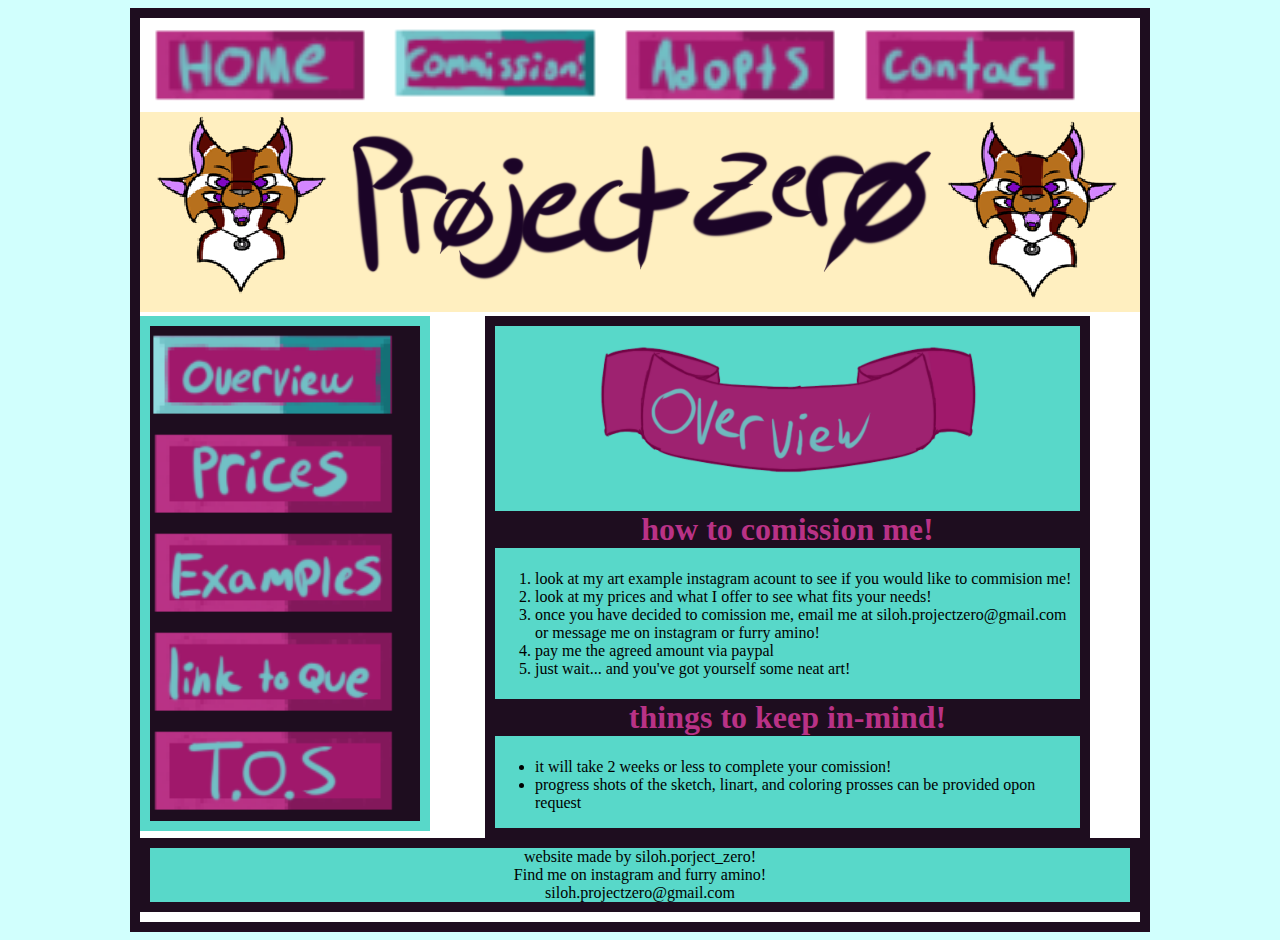
<file: coms.html>
<!DOCTYPE html>
<html>
<head>
<title>Project: zero</title>
  <link rel="stylesheet" href="styles.css">
</head>
<body>
<div id="container">

<div id="links"> 
		<a href="index.html">
  <img src="pics/links/home.png" alt="home" 
  style="width:240px;float:left;border:0"></a>
  
  		<a href="coms.html">
  <img src="pics/blinks/coms.png" alt="home" 
  style="width:230px;float:left;border:0"></a>
	
	
				<a href="adopts.html">
  <img src="pics/links/adopts.png" alt="adopts" 
  style="width:240px;float:left;border:0"></a>
	

  
  			<a href="contact.html">
  <img src="pics/links/contact.png" alt="contact" 
  style="width:240px;float:left;border:0"></a>

	
	</div>

<a href="index.html">
  <img src="pics/banner.png" alt="banner" style="width:1000px;height:200px;float:none;border:0">

	
<div id="nav">

<a href="coms.html">
  <img src="pics/bcoms-sub/overview.png" alt="overview" 
  style="width:250px;float:left;border:0"></a>
  
  <a href="prices.html">
  <img src="pics/coms-sub/prices.png" alt="prices" 
  style="width:250px;float:left;border:0"></a>
  
      <a href="examples.html">
  <img src="pics/coms-sub/examples.png" alt="prices" 
  style="width:250px;float:left;border:0"></a>
   		
	  <a href="https://trello.com/b/J25v1IjN/art-que">
  <img src="pics/coms-sub/que.png" alt="prices" 
  style="width:250px;float:left;border:0"></a>
		
	<a href="tos.html">
  <img src="pics/coms-sub/tos.png" alt="tos" 
  style="width:250px;float:left;border:0"></a>


	 
</div>


  

<div id="main">
	<img src="pics/ban/overview.png" width="400px" >
	
<h1> how to comission me! </h1>
<ol>
	<li> look at my art example instagram acount to see if you would like to commision me! </li>
	<li> look at my prices and what I offer to see what fits your needs! </li>
	<li> once you have decided to comission me, email me at siloh.projectzero@gmail.com
		or message me on instagram or furry amino! </li>
	<li> pay me the agreed amount via paypal </li>
	<li> just wait... and you've got yourself some neat art! </li>
</ol>

<h1> things to keep in-mind! </h1>
<ul>
	<li> it will take 2 weeks or less to complete your comission! </li>
	<li> progress shots of the sketch, linart, and coloring prosses can be
	provided opon request </li>
	
		
</div>



<div id="footer">
 website made by siloh.porject_zero! <br>
 Find me on instagram and furry amino! <br>
 siloh.projectzero@gmail.com

</div>

</body>
</html>
</file>
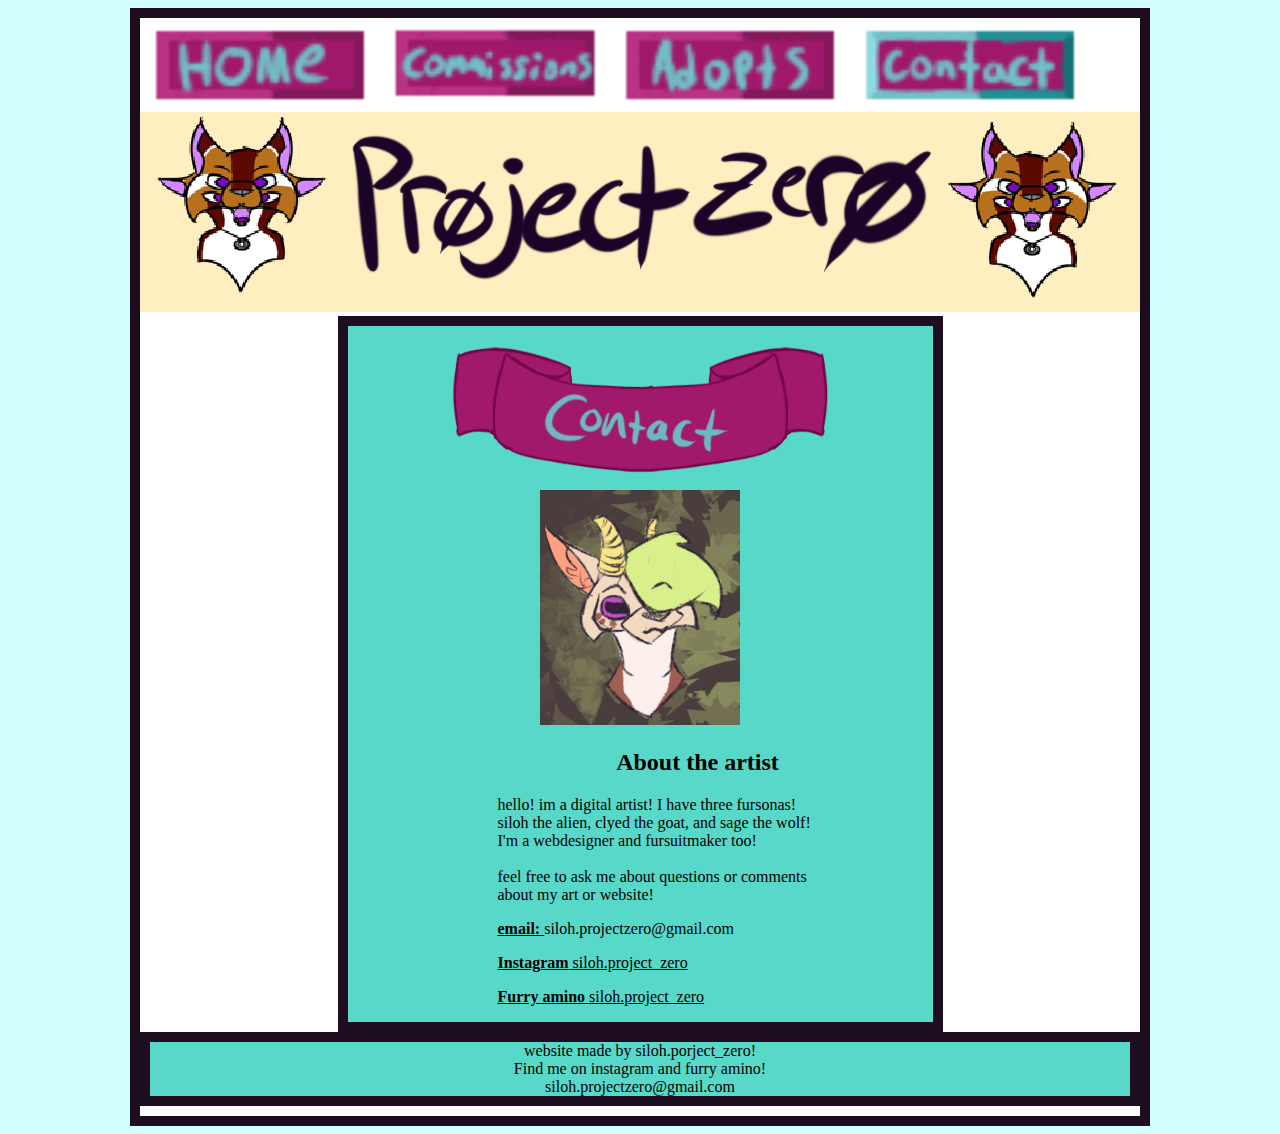
<file: contact.html>
<!DOCTYPE html>
<html>
<head>
<title>Project: zero</title>
  <link rel="stylesheet" href="styles.css">
</head>
<body>
<div id="container">

<div id="links"> 
		<a href="index.html">
  <img src="pics/links/home.png" alt="home" 
  style="width:240px;float:left;border:0"></a>
  
  		<a href="coms.html">
  <img src="pics/links/coms.png" alt="home" 
  style="width:230px;float:left;border:0"></a>
	
	
				<a href="adopts.html">
  <img src="pics/links/adopts.png" alt="adopts" 
  style="width:240px;float:left;border:0"></a>
	

  
  			<a href="contact.html">
  <img src="pics/blinks/contact.png" alt="contact" 
  style="width:240px;float:left;border:0"></a>

	
	</div>

<a href="index.html">
  <img src="pics/banner.png" alt="banner" style="width:1000px;height:200px;float:none;border:0"> </a>

	

  

<div id="centeredmain">
	<img src="pics/ban/contact.png" width="400px" >
		<img src="pics/art/image9.png" width="200px" > <br>
		
		<div id="textbox">
<h2> About the artist </h2>
<p> hello! im a digital artist! I have three fursonas!<br> siloh the alien, clyed the goat, and sage the wolf! <br>
I'm a webdesigner and fursuitmaker too! <br><br>
feel free to ask me about questions or comments <br>about my art or website!</p>
	<p><b><u> email: </b> </u> siloh.projectzero@gmail.com </p> 
		
		<a href="https://www.instagram.com/siloh.project_zero/">
			<p><b><u> Instagram</b> siloh.project_zero</p>  </u> </a>
			
			<a href="https://www.instagram.com/siloh.project_zero/">
		<p><b><u> Furry amino</b>  siloh.project_zero</p> </u></a> </div>
		
		
		
		
		
	
	

</div>



<div id="footer">
 website made by siloh.porject_zero! <br>
 Find me on instagram and furry amino! <br>
 siloh.projectzero@gmail.com

</div>

</body>
</html>
</file>
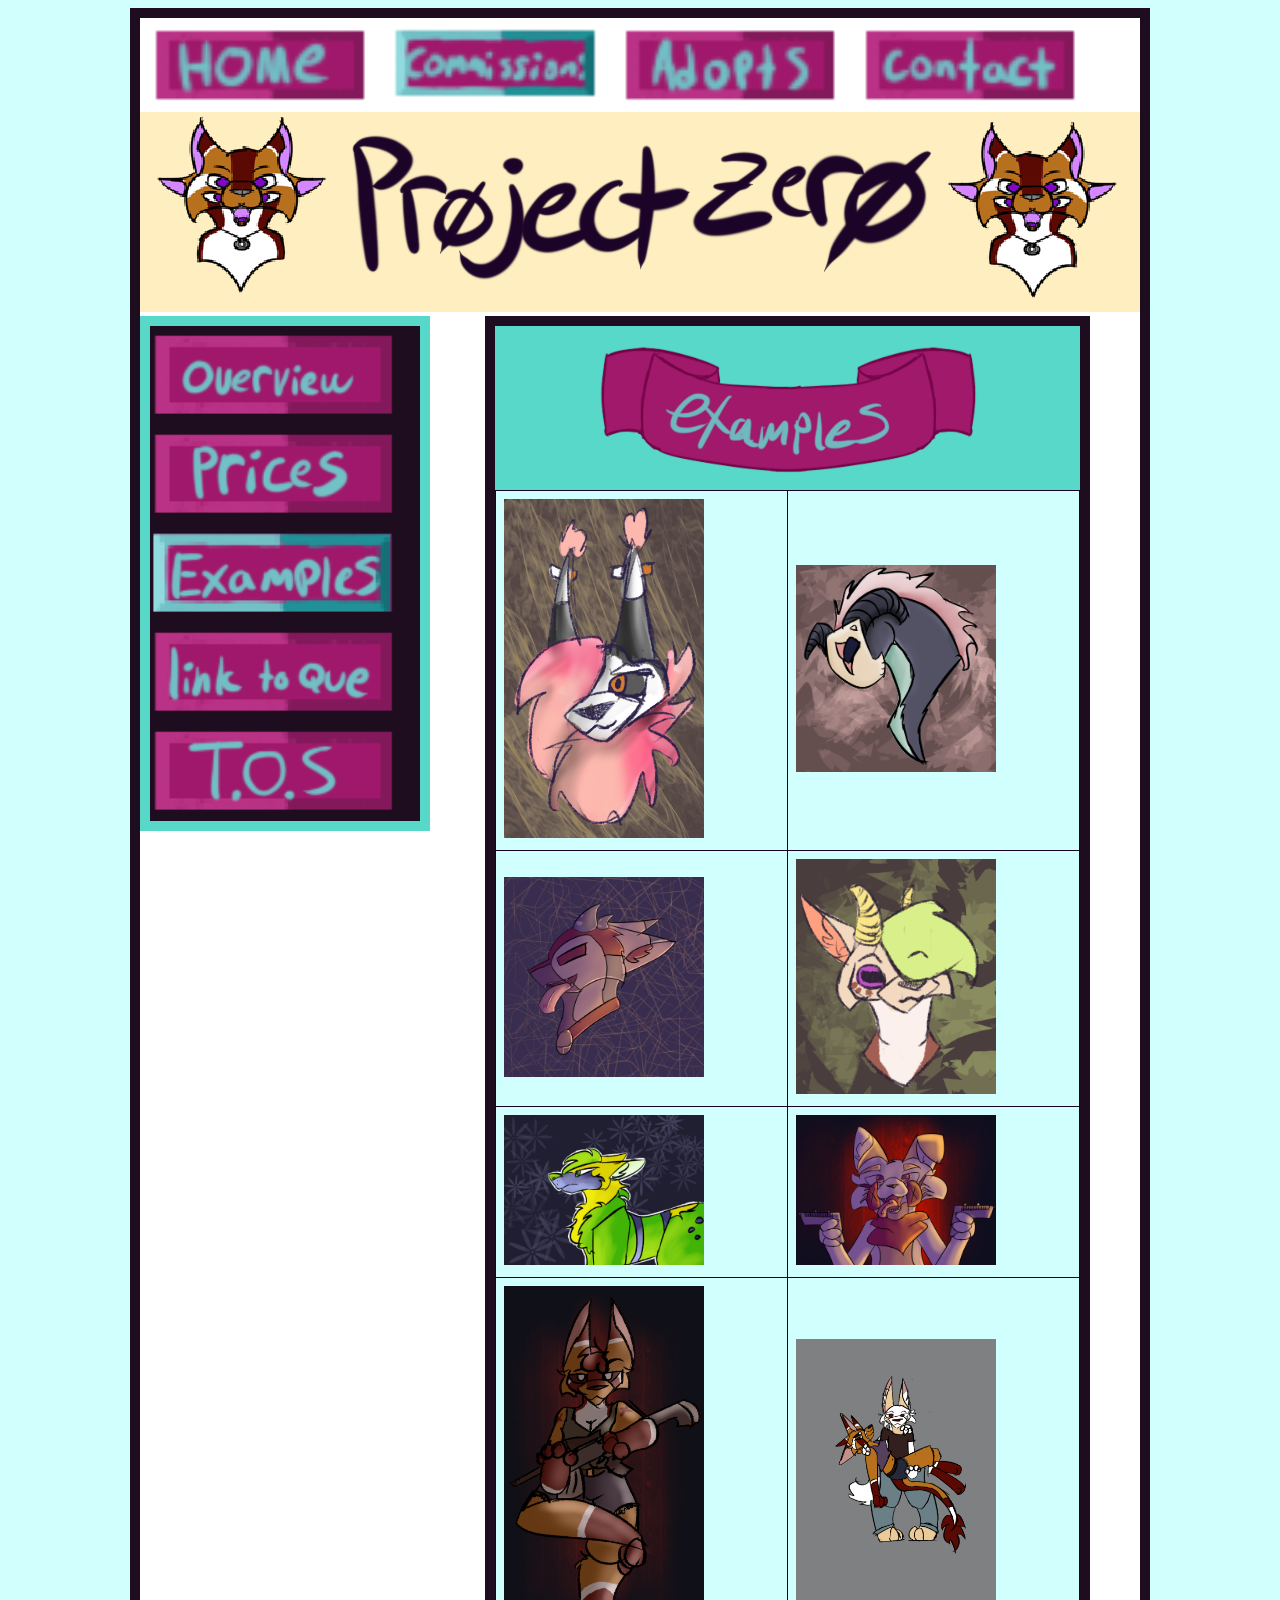
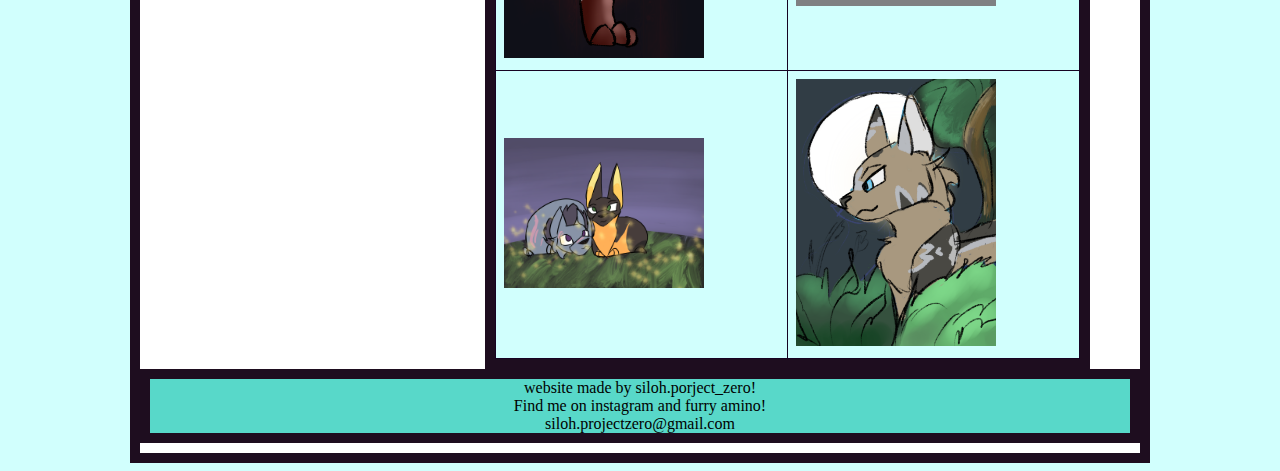
<file: examples.html>
<!DOCTYPE html>
<html>
<head>
<title>Project: zero</title>
  <link rel="stylesheet" href="styles.css">
</head>
<body>
<div id="container">

<div id="links"> 
		<a href="index.html">
  <img src="pics/links/home.png" alt="home" 
  style="width:240px;float:left;border:0"></a>
  
  		<a href="coms.html">
  <img src="pics/blinks/coms.png" alt="home" 
  style="width:230px;float:left;border:0"></a>
	
	
				<a href="adopts.html">
  <img src="pics/links/adopts.png" alt="adopts" 
  style="width:240px;float:left;border:0"></a>
	

  
  			<a href="contact.html">
  <img src="pics/links/contact.png" alt="contact" 
  style="width:240px;float:left;border:0"></a>

	
	</div>

<a href="index.html">
  <img src="pics/banner.png" alt="banner" style="width:1000px;height:200px;float:none;border:0">

	
<div id="nav">

<a href="coms.html">
  <img src="pics/coms-sub/overview.png" alt="overview" 
  style="width:250px;float:left;border:0"></a>
  
  <a href="prices.html">
  <img src="pics/coms-sub/prices.png" alt="prices" 
  style="width:250px;float:left;border:0"></a>
  
      <a href="examples.html">
  <img src="pics/bcoms-sub/examples.png" alt="prices" 
  style="width:250px;float:left;border:0"></a>
   		
	  <a href="">
  <img src="pics/coms-sub/que.png" alt="prices" 
  style="width:250px;float:left;border:0"></a>
		
	<a href="tos.html">
  <img src="pics/coms-sub/tos.png" alt="tos" 
  style="width:250px;float:left;border:0"></a>


	 
</div>


  

<div id="main">
	<img src="pics/ban/examples.png" width="400px" >
	<table>
<tr>
	<td> <img src="pics/art/image3.png" width="200px"> </td>
	<td> <img src="pics/art/image14.png" width="200px"> </td>
</tr>

<tr>
	<td> <img src="pics/art/image4.jpeg" width="200px"> </td>
	<td> <img src="pics/art/image9.png" width="200px"> </td>
</tr>


<tr>
	<td> <img src="pics/art/image5.png" width="200px"> </td>
	<td> <img src="pics/art/image6.png" width="200px"> </td>
</tr>



<tr>
	<td> <img src="pics/art/image7.png" width="200px"> </td>
	<td> <img src="pics/art/image8.png" width="200px"> </td>
</tr>


<tr>
	<td> <img src="pics/art/image12.png" width="200px"> </td>
	<td> <img src="pics/art/image13.png" width="200px"> </td>
</tr>








</table>

		
</div>



<div id="footer">
 website made by siloh.porject_zero! <br>
 Find me on instagram and furry amino! <br>
 siloh.projectzero@gmail.com

</div>

</body>
</html>
</file>
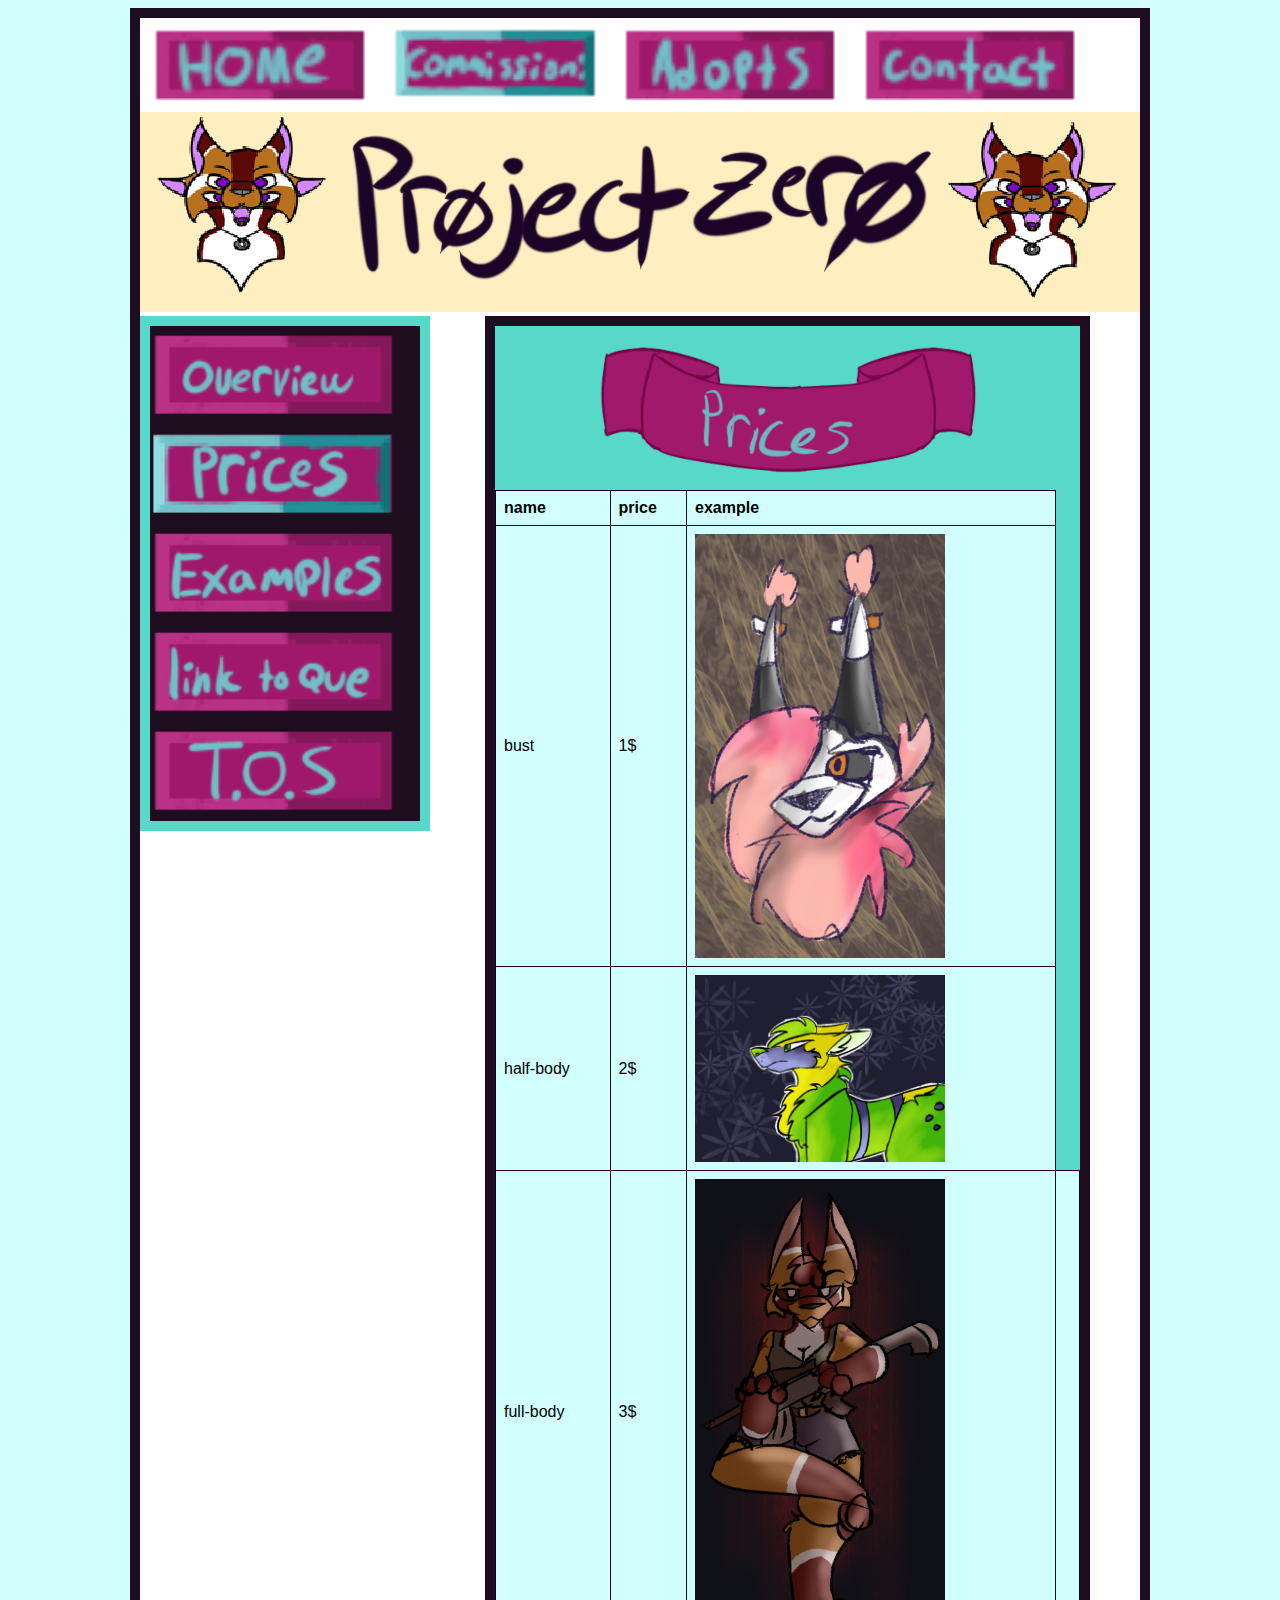
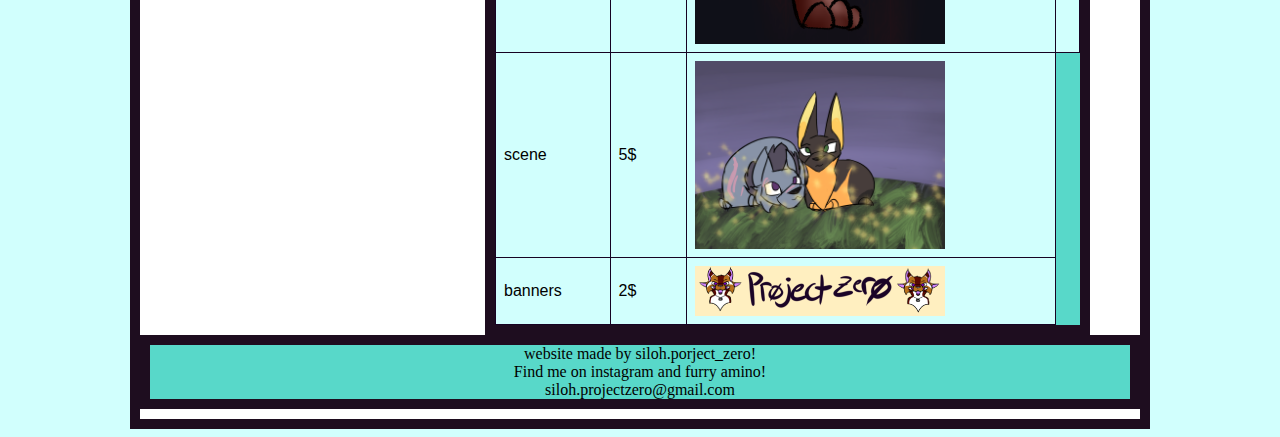
<file: prices.html>
<!DOCTYPE html>
<html>
<head>
<title>Project: zero</title>
  <link rel="stylesheet" href="styles.css">
</head>
<body>
<div id="container">

<div id="links"> 
		<a href="index.html">
  <img src="pics/links/home.png" alt="home" 
  style="width:240px;float:left;border:0"></a>
  
  		<a href="coms.html">
  <img src="pics/blinks/coms.png" alt="home" 
  style="width:230px;float:left;border:0"></a>
	
	
				<a href="adopts.html">
  <img src="pics/links/adopts.png" alt="adopts" 
  style="width:240px;float:left;border:0"></a>
	

  
  			<a href="contact.html">
  <img src="pics/links/contact.png" alt="contact" 
  style="width:240px;float:left;border:0"></a>

	
	</div>

<a href="index.html">
  <img src="pics/banner.png" alt="banner" style="width:1000px;height:200px;float:none;border:0">

	
<div id="nav">

<a href="coms.html">
  <img src="pics/coms-sub/overview.png" alt="overview" 
  style="width:250px;float:left;border:0"></a>
  
  <a href="prices.html">
  <img src="pics/bcoms-sub/prices.png" alt="prices" 
  style="width:250px;float:left;border:0"></a>
  
    <a href="examples.html">
  <img src="pics/coms-sub/examples.png" alt="prices" 
  style="width:250px;float:left;border:0"></a>
   		
	  <a href="https://trello.com/b/J25v1IjN/art-que">
  <img src="pics/coms-sub/que.png" alt="prices" 
  style="width:250px;float:left;border:0"></a>
		
	<a href="tos.html">
  <img src="pics/coms-sub/tos.png" alt="tos" 
  style="width:250px;float:left;border:0"></a>


	 
</div>


  

<div id="main">
	<img src="pics/ban/prices.png" width="400px" >
	


<table style="width:100%">
  <tr>
    <th>name</th>
    <th>price</th> 
    <th>example</th>
  </tr>
  <tr>
    <td>bust</td>
    <td>1$</td> 
    <td> <a href="pics/art/image3.png">
  <img src="pics/art/image3.png" alt="prices" 
  style="width:250px;float:left;border:0"></a></td>
  </tr>
  
  <tr>
    <td>half-body</td>
    <td>2$</td> 
    <td><a href="pics/art/image5.png">
  <img src="pics/art/image5.png" alt="prices" 
  style="width:250px;float:left;border:0"></a>	</td>
  </tr>
  
  
    <tr>
    <td>full-body</td>
    <td>3$</td> 
    <td><a href="pics/art/image7.png">
  <img src="pics/art/image7.png" alt="prices" 
  style="width:250px;float:left;border:0"></a> <td>
  </tr>
  
  
  <tr>
    <td>scene</td>
    <td>5$</td> 
    <td>	<a href="pics/art/image12.png">
  <img src="pics/art/image12.png" alt="prices" 
  style="width:250px;float:left;border:0"></a>	</td>
 </tr>
 
   <tr>
    <td>banners</td>
    <td>2$</td> 
    <td><a href="pics/banner.png">
  <img src="pics/banner.png" alt="prices" 
  style="width:250px;float:left;border:0"></a></td>
  </tr>
  
 

  
  
</table>
		
</div>



<div id="footer">
 website made by siloh.porject_zero! <br>
 Find me on instagram and furry amino! <br>
 siloh.projectzero@gmail.com

</div>

</body>
</html>
</file>
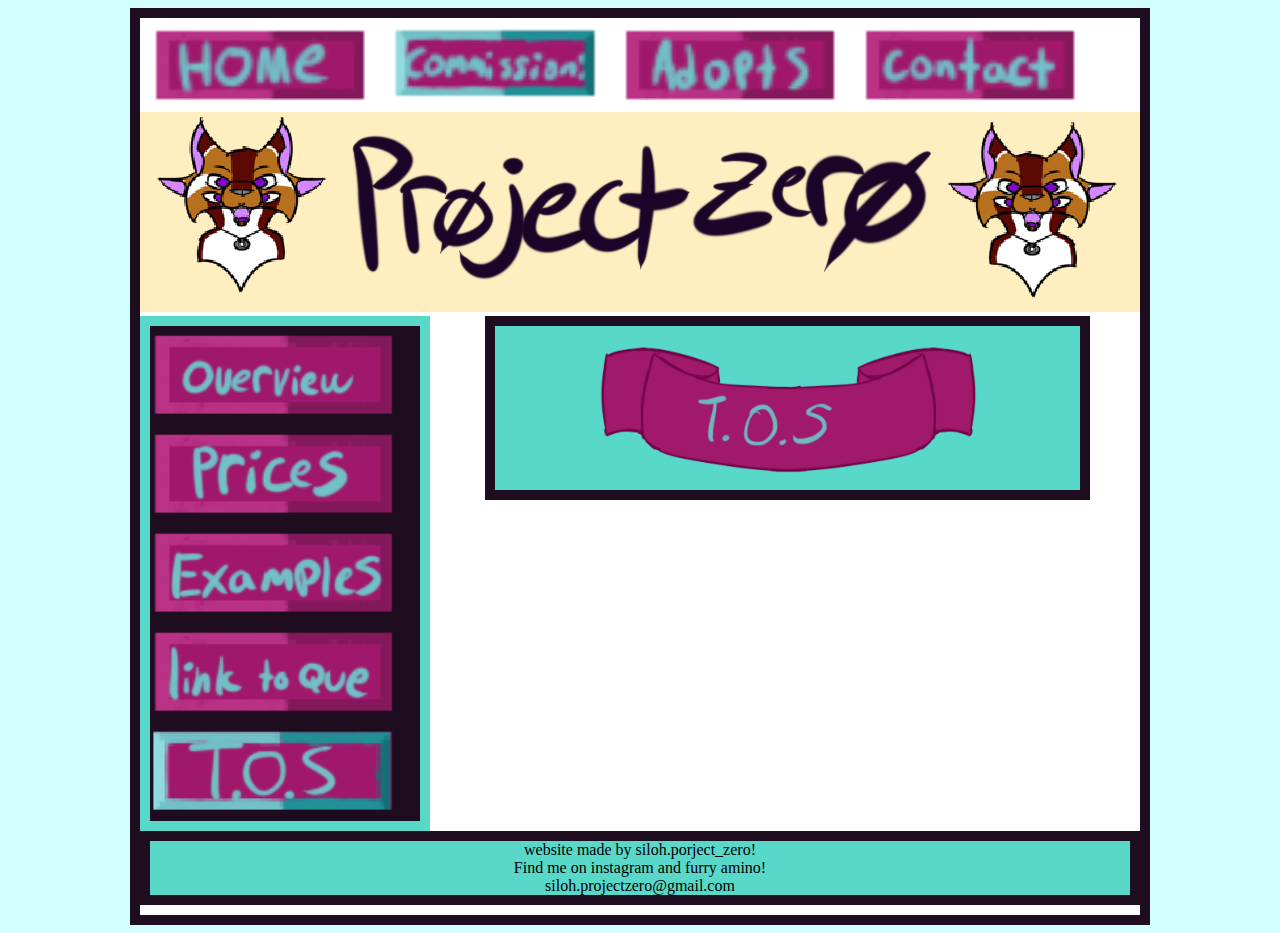
<file: tos.html>
<!DOCTYPE html>
<html>
<head>
<title>Project: zero</title>
  <link rel="stylesheet" href="styles.css">
</head>
<body>
<div id="container">

<div id="links"> 
		<a href="index.html">
  <img src="pics/links/home.png" alt="home" 
  style="width:240px;float:left;border:0"></a>
  
  		<a href="coms.html">
  <img src="pics/blinks/coms.png" alt="home" 
  style="width:230px;float:left;border:0"></a>
	
	
				<a href="adopts.html">
  <img src="pics/links/adopts.png" alt="adopts" 
  style="width:240px;float:left;border:0"></a>
	

  
  			<a href="contact.html">
  <img src="pics/links/contact.png" alt="contact" 
  style="width:240px;float:left;border:0"></a>

	
	</div>

<a href="index.html">
  <img src="pics/banner.png" alt="banner" style="width:1000px;height:200px;float:none;border:0">

	
<div id="nav">

<a href="coms.html">
  <img src="pics/coms-sub/overview.png" alt="overview" 
  style="width:250px;float:left;border:0"></a>
  
  <a href="prices.html">
  <img src="pics/coms-sub/prices.png" alt="prices" 
  style="width:250px;float:left;border:0"></a>
  
      <a href="https://www.instagram.com/project_zero.artexamples/">
  <img src="pics/coms-sub/examples.png" alt="prices" 
  style="width:250px;float:left;border:0"></a>
   		
	  <a href="https://trello.com/b/J25v1IjN/art-que">
  <img src="pics/coms-sub/que.png" alt="prices" 
  style="width:250px;float:left;border:0"></a>
		
	<a href="tos.html">
  <img src="pics/bcoms-sub/tos.png" alt="tos" 
  style="width:250px;float:left;border:0"></a>


	 
</div>


  

<div id="main">
	<img src="pics/ban/tos.png" width="400px" >
	



		
</div>



<div id="footer">
 website made by siloh.porject_zero! <br>
 Find me on instagram and furry amino! <br>
 siloh.projectzero@gmail.com

</div>

</body>
</html>
</file>
<file: styles.css>
body { 
		background-color:#d1fffd;
		font-family:MV Boli;}
	
	h1 {
		color:#b93286;
		text-align:center;
		background-color: #1e0d1f;
		font-family:forte;}
	
	h2 {
		text-align:center;
		color:##b93286;}
		
	h3 {
		text-align:center;
		color:#62211b;}
		
	
	p { color:#000000;
	text-align:left;}

		
		
		ul {
			color:#000000;
		text-align:left;}
		
			ol {
			color:#000000;
		text-align:left;}
	
	address {
		color:#feffef;
		text-align:center;
		font-size: 150%;}
	
	#container {
		width:1000px;
		margin-left:auto;
		margin-right:auto;
		border: 10px solid #1e0d1f;
			background-color: #ffffff;}
		
		
				#main {
		width:585px;
		float:right;
		border: 10px solid #1e0d1f;
		background-color: #58d8c9;
		text-align:center;	
		margin-right:50px;
		  padding: 0px;}
		  
		  		
				#centeredmain {
		width:585px;
		border: 10px solid #1e0d1f;
		background-color: #58d8c9;
		text-align:center;	
		margin-right:auto;
		margin-left:auto;
		  padding: 0px;}
				
						#nav{
		width:270px;
		float:left;
		border: 10px solid #58d8c9;
		background-color: #1e0d1f;
		text-align:center;	}
							

			
						#footer{
		margin-right:auto;
		margin-left:auto;
		clear:both;
		margin-bottom:10px;
		border: 10px solid #1e0d1f;
			background-color:#58d8c9;
			text-align:center;
			}
	
			

					#link {
		width:990px;
		float:none;
	background-color: #136966;
	text-align: center;
	border: 8px solid #58d8c9;
}


				#gal {
		width:400px;
		border: 10px solid #1e0d1f;
		background-color: #58d8c9;
		text-align:center;	
		margin-right:auto;
		margin-left:auto;
		  padding: 0px;}
		  
		  				#textbox {
		width:400px;
		border: 0px solid #1e0d1f;
		background-color: #58d8c9;
		text-align:center;	
		margin-right:auto;
		margin-left:150px;
		  padding: 0px;}

			
a:link {
    color:#057771;
    background-color: transparent;
    text-decoration: none;
}
a:visited {
    color: #057771;
    background-color: transparent;
    text-decoration: none;
}
a:hover {
    color: #057771;
    background-color: transparent;
    text-decoration: underline;
}
a:active {
    color: #ffffff;
    background-color: transparent;
    text-decoration: underline;
}		
			
	table {
    font-family: arial, sans-serif;
    border-collapse: collapse;
    width: 100%;
}

td, th {
    border: 1px solid #170323;
    text-align: left;
    padding: 8px;
}

tr{
	background-color:#d1fffd;
	
}
tr:nth-child(even) {
    background-color: #d1fffd		;
}
	tr.error {
    background-color: #58d8c9;
}
</file>
